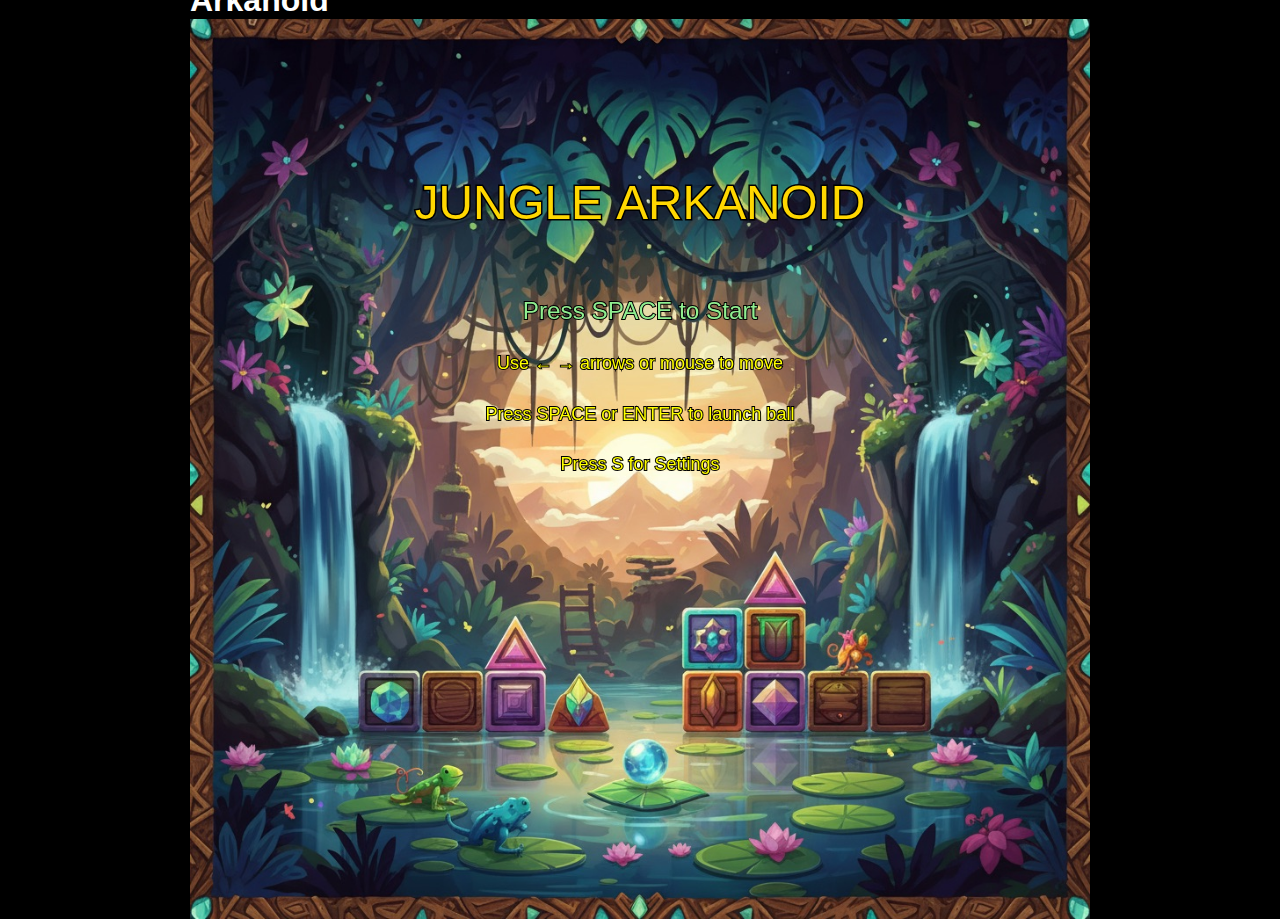
<file: index.html>
<!DOCTYPE html>
<html lang="en">
<head>
    <meta charset="UTF-8">
    <meta name="viewport" content="width=device-width, initial-scale=1.0">
    <title>Arkanoid Game</title>
    <link rel="stylesheet" href="css/style.css">
</head>
<body>
    <div id="game-container">
        <h1>Arkanoid</h1>
        <canvas id="gameCanvas" width="800" height="800" ></canvas>
    </div>
    <script type="module" src="js/main.js"></script>
</body>
</html>
</file>
<file: css/style.css>
/* Reset and Global Styles */
* {
  margin: 0;
  padding: 0;
  box-sizing: border-box;
}

body {
  font-family: 'Arial', sans-serif;
  background-color: #000;
  color: #fff;
  overflow: hidden;
  display: flex;
  justify-content: center;
  align-items: center;
  height: 100vh;
}

/* Game Container */
.game-container {
  position: relative;
  width: 800px;
  height: 600px;
  margin: 20px auto;
  border: 2px solid #fff;
  box-shadow: 0 0 20px rgba(255, 255, 255, 0.2);
  background-color: #111;
}

/* Canvas */
#gameCanvas {
  display: block;
  background-color: #000;
}

/* Game State Overlays */
.overlay {
  position: absolute;
  top: 0;
  left: 0;
  width: 100%;
  height: 100%;
  display: flex;
  flex-direction: column;
  justify-content: center;
  align-items: center;
  background-color: rgba(0, 0, 0, 0.8);
  z-index: 10;
}

.overlay.hidden {
  display: none;
}

.start-overlay h1 {
  color: #0f0;
  font-size: 2.5em;
  margin-bottom: 20px;
  text-align: center;
}

.start-overlay p {
  color: #fff;
  font-size: 1.2em;
  margin-bottom: 30px;
  text-align: center;
  max-width: 80%;
}

.game-over-overlay h2 {
  color: #f00;
  font-size: 2.5em;
  margin-bottom: 20px;
}

.game-over-overlay p {
  color: #fff;
  font-size: 1.2em;
  margin-bottom: 30px;
}

/* Score and Lives Display */
.display {
  position: absolute;
  top: 20px;
  left: 20px;
  font-size: 1.2em;
  color: #fff;
  z-index: 5;
}

.score-display {
  margin-bottom: 10px;
}

/* Control Instructions */
.instructions {
  position: absolute;
  bottom: 20px;
  left: 0;
  width: 100%;
  text-align: center;
  color: #aaa;
  font-size: 1em;
  z-index: 5;
}

/* Responsive Design */
@media (max-width: 850px) {
  .game-container {
    width: 95vw;
    height: 80vh;
  }
  
  .start-overlay h1,
  .game-over-overlay h2 {
    font-size: 2em;
  }
  
  .start-overlay p,
  .game-over-overlay p {
    font-size: 1em;
  }
}

@media (max-width: 600px) {
  .game-container {
    width: 98vw;
    height: 85vh;
  }
  
  .start-overlay h1,
  .game-over-overlay h2 {
    font-size: 1.5em;
  }
  
  .start-overlay p,
  .game-over-overlay p {
    font-size: 0.9em;
  }
  
  .instructions {
    font-size: 0.9em;
  }
}
</file>
